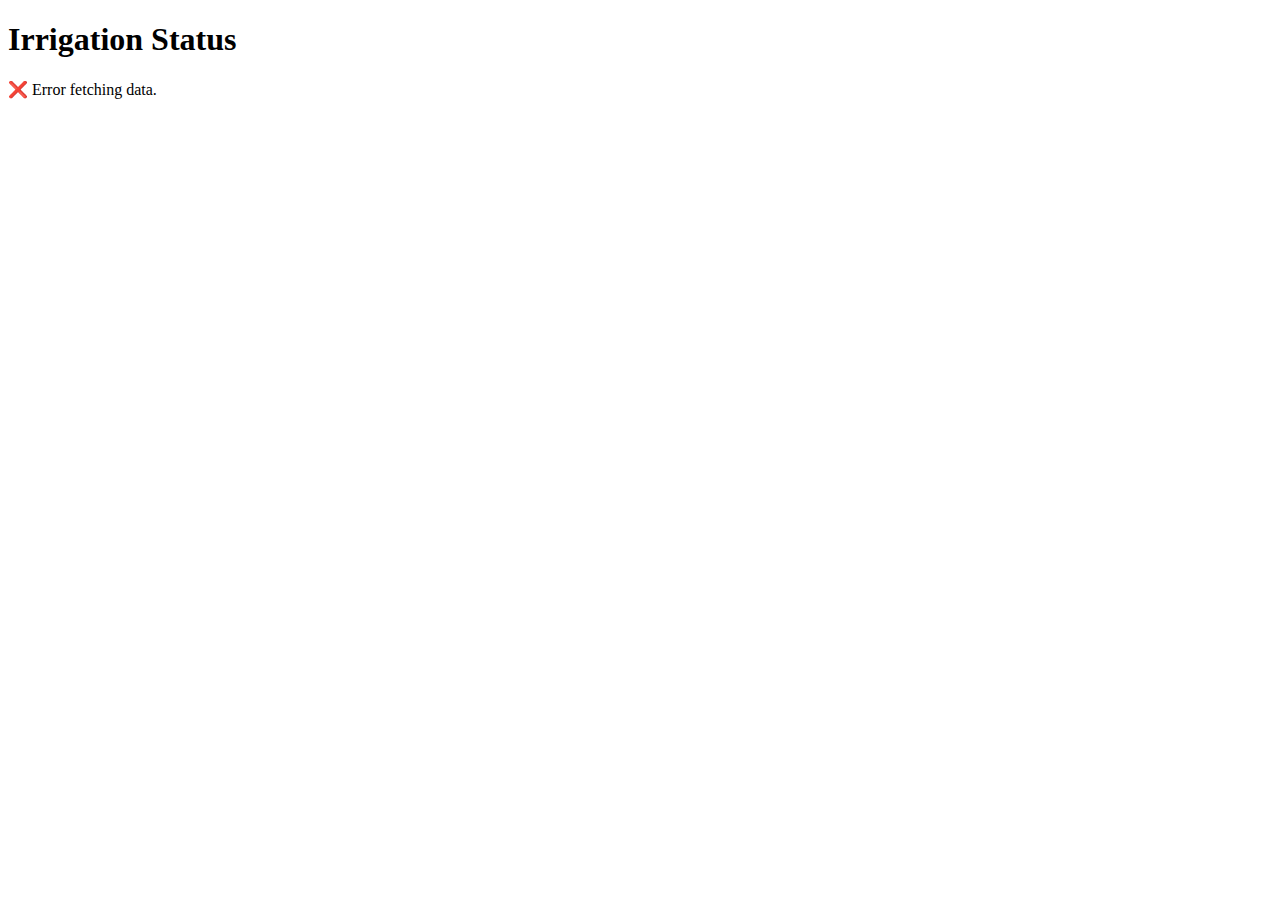
<file: index.html>
<!DOCTYPE html>
<html>
<head>
  <title>Irrigation System</title>
</head>
<body>
  <h1>Irrigation Status</h1>
  <div id="output">Loading...</div>

  <script>
    fetch("https://plantlstmmodel.onrender.com/irrigation")
      .then(res => res.json())
      .then(data => {
        document.getElementById("output").innerHTML = `
          <p>🌱 <strong>Irrigation Needed:</strong> ${data.irrigation_needed}</p>
          <p>🕒 <strong>Duration (mins):</strong> ${data.duration_minutes}</p>
          <p>📈 <strong>Growth Stage:</strong> ${data.growth_stage}</p>
        `;
      })
      .catch(err => {
        document.getElementById("output").innerHTML = "❌ Error fetching data.";
        console.error(err);
      });
  </script>
</body>
</html>
</file>
